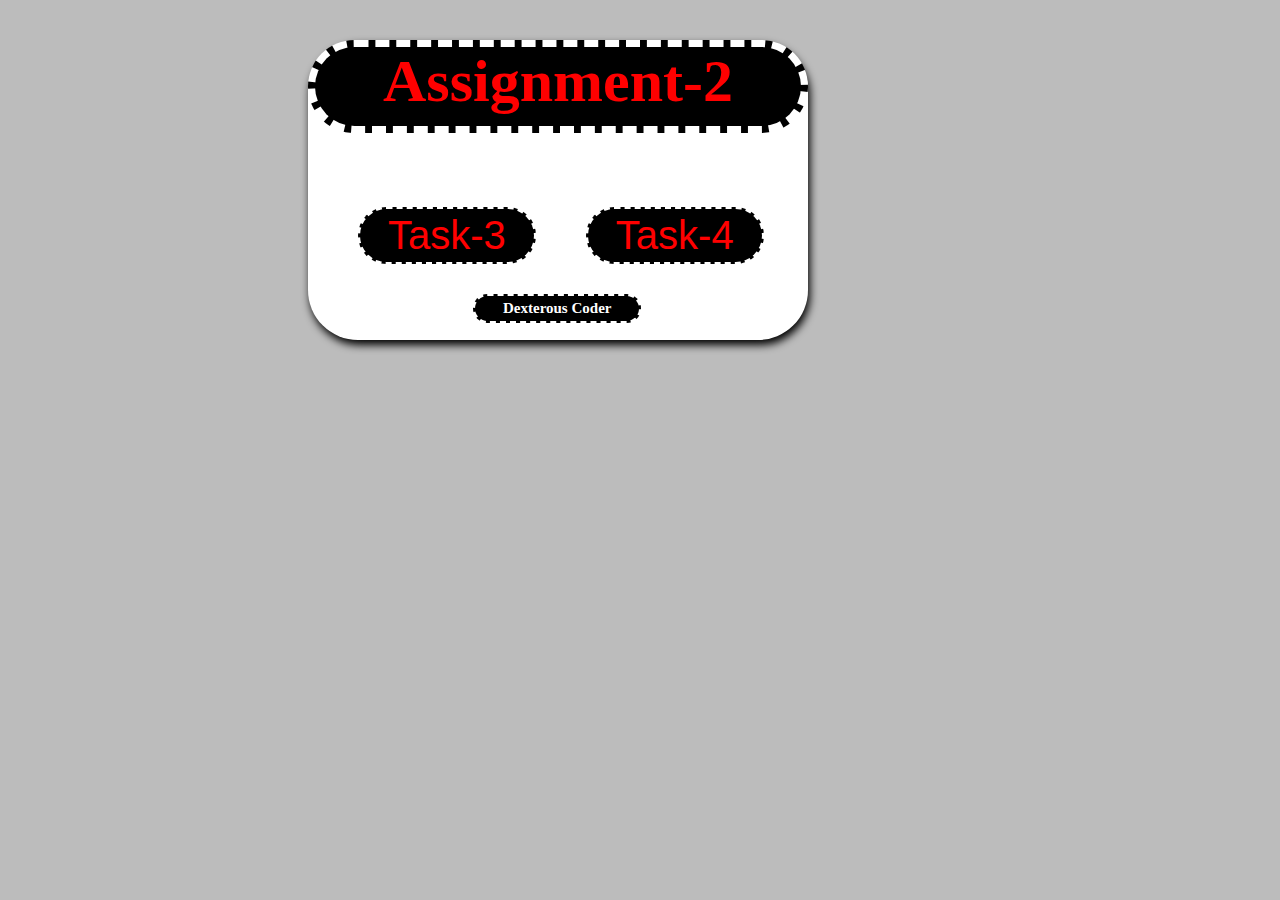
<file: Index.html>
<!DOCTYPE html>
<html lang="en">

<head>
    <meta charset="UTF-8">
    <meta name="viewport" content="width=device-width, initial-scale=1.0">
    <title>Document</title>
    <link rel="stylesheet" href="./Style.css">
</head>

<body>
    <div class="box">
        <center>
            <h1 class="a">Assignment-2</h1>
            <br>
            <p>
                <a href="./Task-3/Index.html">
                    <button>Task-3</button>
                </a>
            </p>
            <p>
                <a href="./Task-4/Index.html">
                    <button>Task-4</button>
                </a>
            </p>
            <h5 class="Dex"> <a href="https://github.com/DexterousCoder">Dexterous Coder</a></h5>

        </center>

    </div>
    

</body>

</html>
</file>
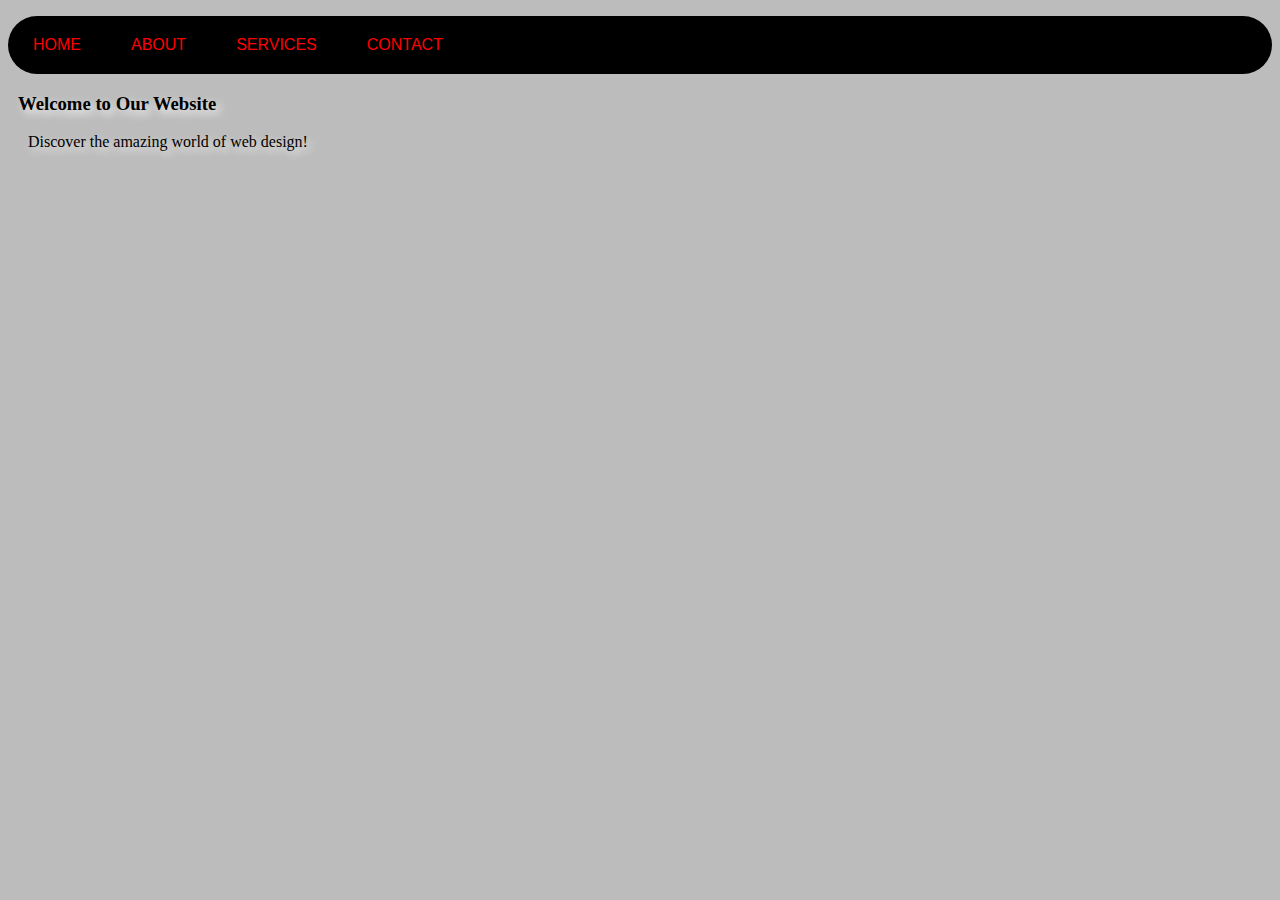
<file: Task-4/Index.html>
<!DOCTYPE html>
<html lang="en">

<head>
    <meta charset="UTF-8">
    <meta name="viewport" content="width=device-width, initial-scale=1.0">
    <title>Document</title>
    <link rel="stylesheet" href="./Style.css">
</head>

<body>
    
    
    <div>
        <ul>
            <li><a href="../Index.html">Home</a></li>
            <li><a href="#">About</a></li>
            <li><a href="#">Services</a></li>
            <li><a href="#">Contact</a></li>
        </ul>
        </div>
        <h3>Welcome to Our Website</h3>
        <p>Discover the amazing world of web design!</p>
        

</body>

</html>
</file>
<file: Style.css>
body{
    background-color: rgb(188, 188, 188);
}
.box{
    box-shadow: 2px 5px 9px rgb(0, 0, 0);
    width: 500px;
    height: 300px;
    margin: 20px 300px 20px 300px;
    border-radius: 50px;
    background-color: #ffffff;  
}
.a{
    color: rgb(255, 0, 0);
    background: rgb(0, 0, 0);
    border-radius: 50px;
    border: 7px dashed #ffffff;
    font-size: 60px ;
    padding-bottom: 10px;
}
button{
    color: rgb(255, 0, 0);
    background-color: black;
    border-radius: 50px;
    border: 2px dashed #fff;
    font-size: 40px;
    padding: 4px 28px 4px 28px;
    float: left;
    margin-left: 50px;
    
}
button:hover{
    color: black;
    background-color: white;
    border: 2px dashed #000000; 
    box-shadow: 2px 5px 9px rgb(0, 0, 0);
    transition: 0.75s ;   
}

.Dex a{
    color: rgb(255, 255, 255);
    background-color: black;
    border-radius: 50px;
    border: 2px dashed #fff;
    font-size: 15px;
    padding: 4px 28px 4px 28px;
    float: left;
    margin-left: 165px;
    margin-top: 30px;
    text-decoration:none;
}
.Dex :hover{
    color: black;
    background-color: white;
    border: 2px dashed #000000; 
    box-shadow: 2px 5px 9px rgb(0, 0, 0);
    transition: 0.75s ; 
}
</file>
<file: Task-4/Style.css>
body{
    background-color: rgb(188, 188, 188);
 }
 
 
 ul{
   
    display: flex;
    padding: 0;
    list-style-type: none;
    background-color: black;
    border-radius: 50px;
}
 li{

    float: center;
} 
li a{
    display: block;
    text-decoration: none;
    color:rgb(255, 0, 0) ;
    padding: 20px 25px;
    text-transform: uppercase;
    font-family: arial;

}
li a:hover{
    color: black;
    background-color: red;
    border-radius: 50px;
    
}
h3{
    text-shadow: 4px 4px 10px #ffffff;
    padding-left: 10px;
}
p{
    text-shadow: 4px 4px 10px #ffffff;
    padding-left: 20px;
}
</file>
